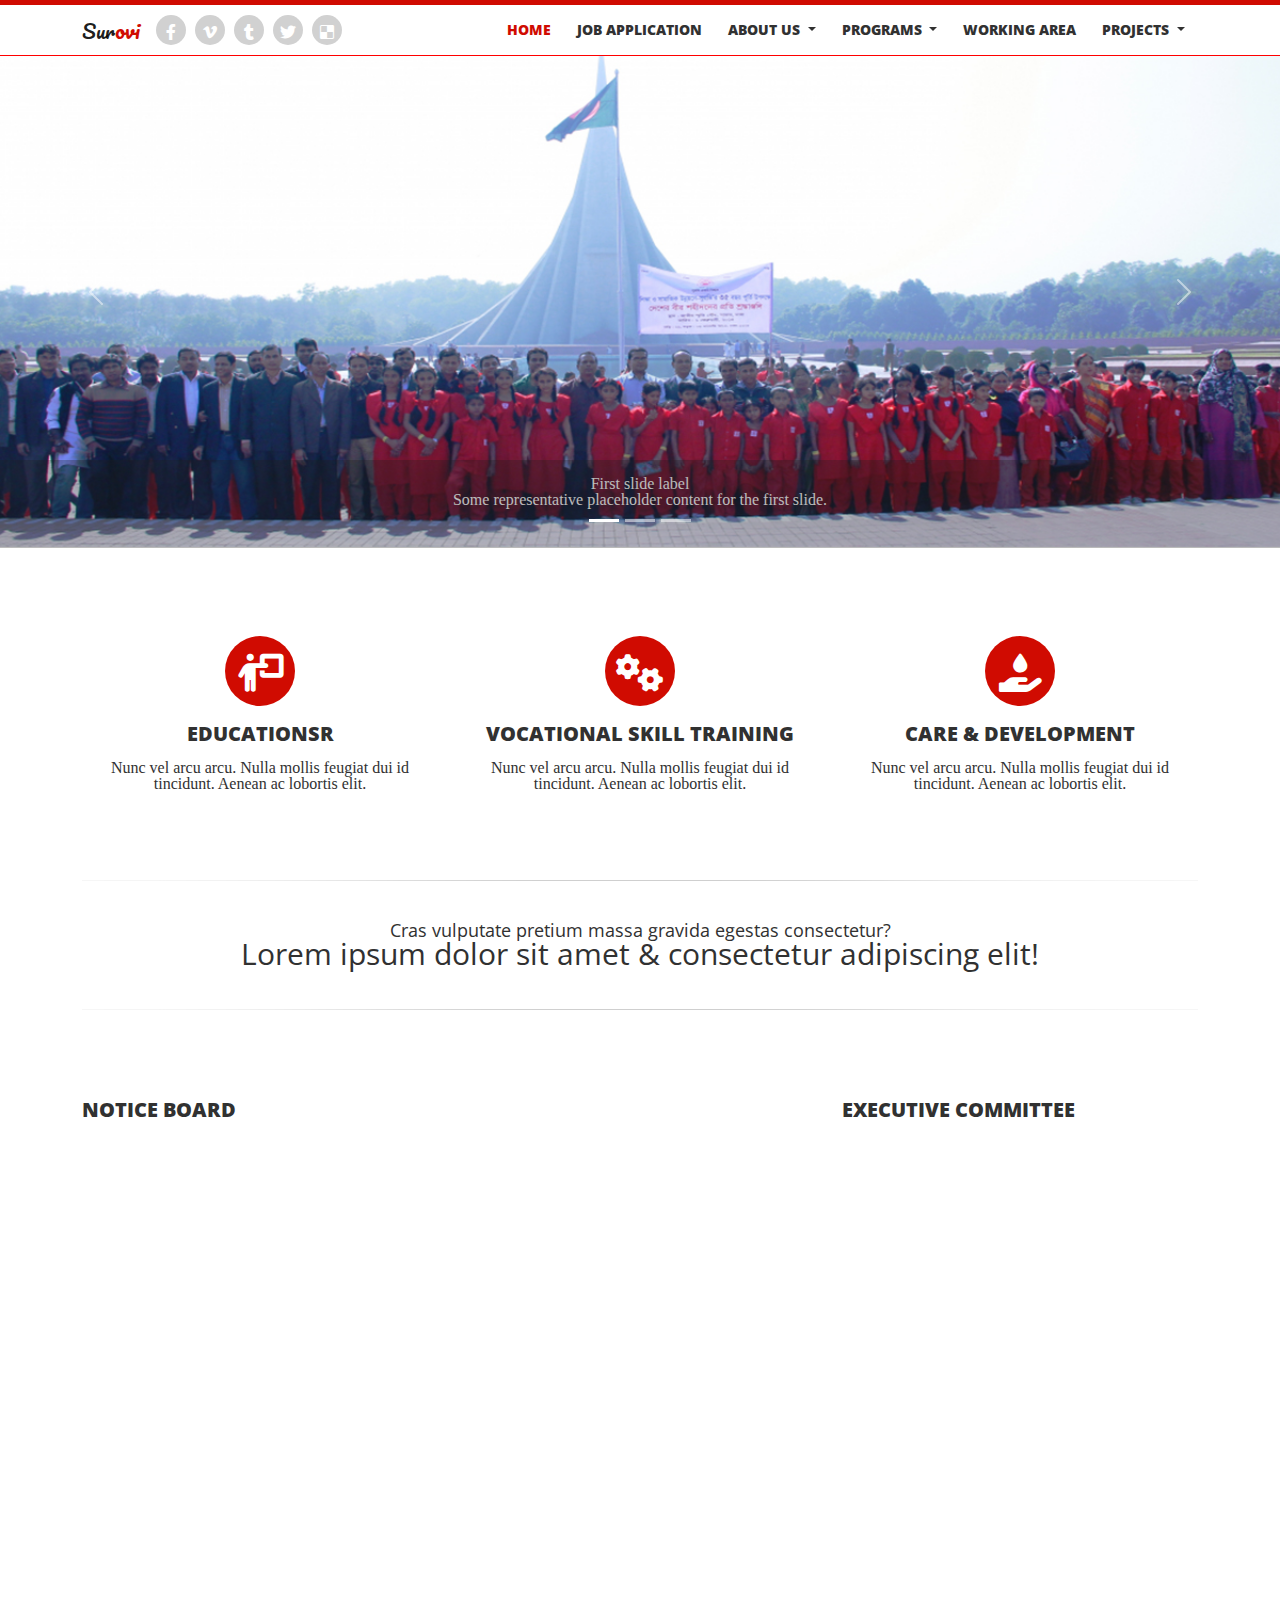
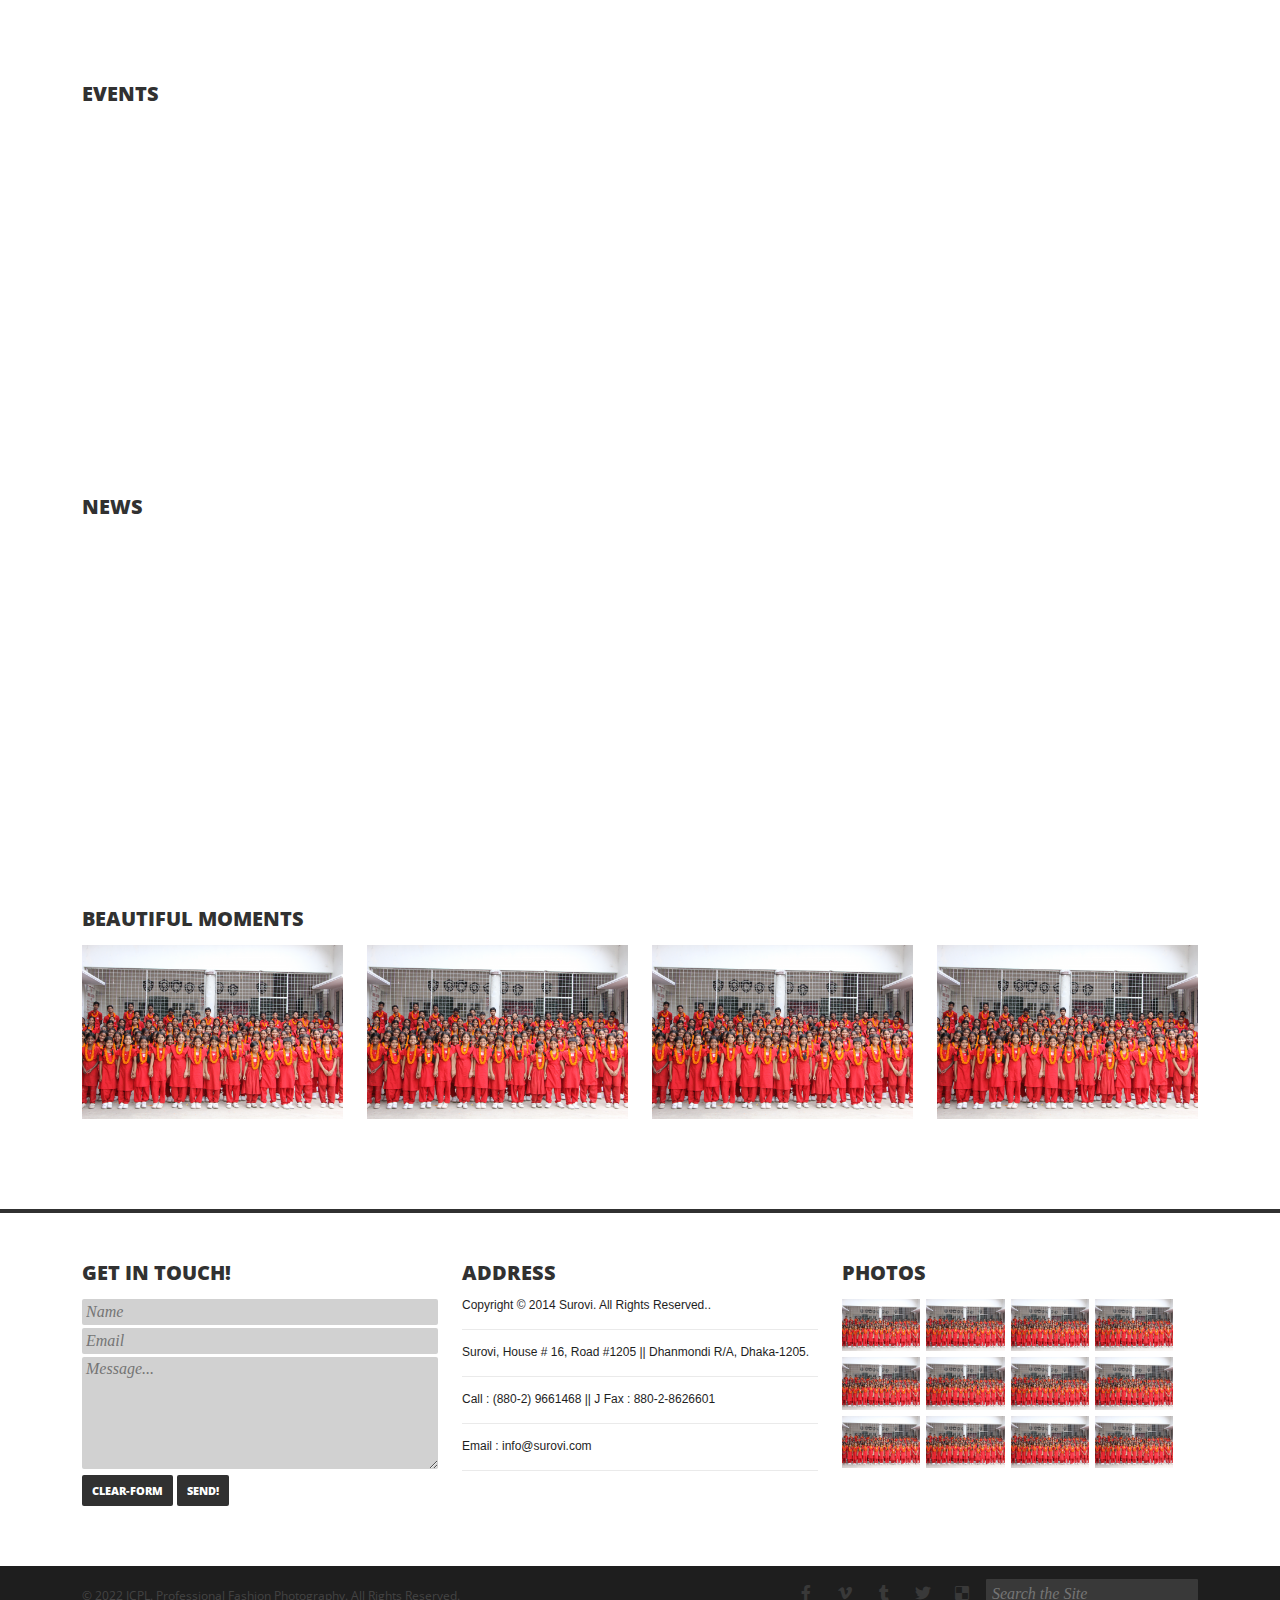
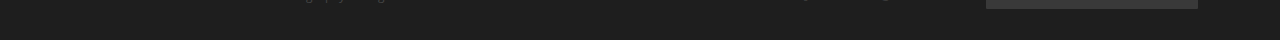
<file: index.html>
<!DOCTYPE html>
<html>
	<head>
		<meta charset="utf-8">
		<meta name="viewport" content="width=device-width, initial-scale=1">
		<title>Surovi</title>
		<link rel="stylesheet" type="text/css" href="css/bootstrap.min.css">
		<link rel="stylesheet" type="text/css" href="css/all.min.css">
		<link href="https://unpkg.com/aos@2.3.1/dist/aos.css" rel="stylesheet">
		<link rel="stylesheet" type="text/css" href="css/style.css">
	</head>

	<body>

		<header>
			<nav class="navbar navbar-expand-lg navbar-light fixed-top">
				<div class="container">
					<a class="navbar-brand d-md-block" href="">Sur<span>ovi</span></a>
					<div class=" social-icon  float-end">
						<ul>
							<li><a href="" target="_blank" title="Facebook"><i class="fab fa-facebook-f"></i></a></li>
							<li><a href="" target="_blank"><i class="fab fa-vimeo-v"></i></a></li>
							<li><a href="" target="_blank"><i class="fab fa-tumblr"></i></a></li>
							<li><a href="" target="_blank"><i class="fab fa-twitter"></i></a></li>
							<li><a href="" target="_blank"><i class="fab fa-delicious"></i></a></li>
						</ul>
					</div>
					<button class="navbar-toggler" data-bs-toggle="collapse" data-bs-target="#menudata">
						<span class="navbar-toggler-icon"></span>
					</button>
					<div class="collapse navbar-collapse justify-content-end" id="menudata">
						<ul class="navbar-nav">
							<li class="nav-item active"><a class="nav-link" href="#">Home</a></li>
							<li class="nav-item "><a class="nav-link" href="job_applicaton.html">Job Application</a></li>

							<li class="dropdown">
								<a class="nav-link dropdown-toggle" href="" id="navbarDarkDropdownMenuLink" role="button" data-bs-toggle="dropdown" aria-expanded="false">
									About Us
								</a>
								<ul class="dropdown-menu" aria-labelledby="navbarDarkDropdownMenuLink">
									<li><a class="dropdown-item nav-link" href="aboutus.html">Development Intervention</a></li>
									<li><a class="dropdown-item nav-link" href="#">Mission & Vision</a></li>
									<li><a class="dropdown-item nav-link" href="#">Background</a></li>
									<li><a class="dropdown-item nav-link" href="#">Organogram</a></li>
									<li><a class="dropdown-item nav-link" href="#">Management</a></li>
									<li><a class="dropdown-item nav-link" href="#">Surovi at a glance</a></li>
									<li><a class="dropdown-item nav-link" href="#">Working Approch</a></li>
									<li><a class="dropdown-item nav-link" href="#">Terget Group</a></li>
								</ul>
							</li>
							<li class="dropdown">
								<a class="nav-link dropdown-toggle" href="#" id="navbarDarkDropdownMenuLink" role="button" data-bs-toggle="dropdown" aria-expanded="false">
									Programs
								</a>
								<ul class="dropdown-menu" aria-labelledby="navbarDarkDropdownMenuLink">
									
									<li><a class="dropdown-item nav-link" href="#">Educations</a></li>
									<li><a class="dropdown-item nav-link" href="#">Early Childhood Care & Development </a></li>
									<li><a class="dropdown-item nav-link" href="#">Vocational Skill Training</a></li>
									<li><a class="dropdown-item nav-link" href="#">Proverty Alleviation & Income Generations</a></li>
									<li><a class="dropdown-item nav-link" href="#">Health Environment, Sanitation & Nutrition</a></li>
									<li><a class="dropdown-item nav-link" href="#">Economic Security, Relief & Rehabilitation</a></li>
									<li><a class="dropdown-item nav-link" href="#">Capacity Building & Empowerment</a></li>
								</ul>
							</li>
							<li><a class="nav-link" href="#">Working Area</a></li>
							<li class="dropdown">
								<a class="nav-link dropdown-toggle" href="#" id="navbarDarkDropdownMenuLink" role="button" data-bs-toggle="dropdown" aria-expanded="false">
									Projects
								</a>
								<ul class="dropdown-menu" aria-labelledby="navbarDarkDropdownMenuLink">
									<li><a class="dropdown-item nav-link" href="#">On-going Projects</a></li>
									<li><a class="dropdown-item nav-link" href="#">Upcoming Projects</a></li>
									<li><a class="dropdown-item nav-link" href="#">Completed Projects </a></li>
								</ul>
							</li>
						</ul>
					</div>
				</div>
			</nav>
		</header>

		<section class="slider">
			<div class="">
				<div id="carouselExampleCaptions" class="carousel slide" data-bs-ride="carousel" >
					<div class="carousel-indicators">
					    <button type="button" data-bs-target="#carouselExampleCaptions" data-bs-slide-to="0" class="active" aria-current="true" aria-label="Slide 1"></button>
					    <button type="button" data-bs-target="#carouselExampleCaptions" data-bs-slide-to="1" aria-label="Slide 2"></button>
					    <button type="button" data-bs-target="#carouselExampleCaptions" data-bs-slide-to="2" aria-label="Slide 3"></button>
					</div>
					<div class="carousel-inner">
					    <div class="carousel-item active">
					      <img src="img/slider/Untitled-2.jpg" class="d-block w-100" alt="...">
					      <div class="carousel-caption d-none d-md-block">
					        <h5>First slide label</h5>
					        <p>Some representative placeholder content for the first slide.</p>
					      </div>
					    </div>
					    <div class="carousel-item">
					      <img src="img/slider/Untitled-3.jpg" class="d-block w-100" alt="...">
					      <div class="carousel-caption d-none d-md-block">
					        <h5>Second slide label</h5>
					        <p>Some representative placeholder content for the second slide.</p>
					      </div>
					    </div>
					    <div class="carousel-item">
					      <img src="img/slider/Untitled-2.jpg" class="d-block w-100" alt="...">
					      <div class="carousel-caption d-none d-md-block">
					        <h5>Third slide label</h5>
					        <p>Some representative placeholder content for the third slide.</p>
					      </div>
					    </div>
					</div>
					<button class="carousel-control-prev" type="button" data-bs-target="#carouselExampleCaptions" data-bs-slide="prev">
					    <span class="carousel-control-prev-icon" aria-hidden="true"></span>
					    <span class="visually-hidden">Previous</span>
					</button>
					<button class="carousel-control-next" type="button" data-bs-target="#carouselExampleCaptions" data-bs-slide="next">
					    <span class="carousel-control-next-icon" aria-hidden="true"></span>
					    <span class="visually-hidden">Next</span>
					</button>
				</div>
				<div class="overlay">
				</div>
			</div>
		</section>


		<section class="plainig">
			<div class="container">
				<div class="row">
					<div class="col-sm-4 col-md-4">
						<div class="plaining-item">
							<div class="planing-icon">
								<a href=""><i class="fa-solid fa-person-chalkboard"></i></a>
							</div>							
							<h1 class="title">Educationsr</h1>
							<p>Nunc vel arcu arcu. Nulla mollis feugiat dui id tincidunt. Aenean ac lobortis elit.</p>
						</div>
					</div>
					<div class="col-sm-4 col-md-4">
						<div class="plaining-item">
							<div class="planing-icon">
								<a href=""><i class="fa-solid fa-gears"></i></a>
							</div>							
							<h1 class="title">Vocational Skill Training</h1>
							<p>Nunc vel arcu arcu. Nulla mollis feugiat dui id tincidunt. Aenean ac lobortis elit.</p>
						</div>
					</div>
					<div class="col-sm-4 col-md-4">
						<div class="plaining-item">
							<div class="planing-icon">
								<a href=""><i class="fa-solid fa-hand-holding-droplet"></i></a>
							</div>							
							<h1 class="title">Care & Development</h1>
							<p>Nunc vel arcu arcu. Nulla mollis feugiat dui id tincidunt. Aenean ac lobortis elit.</p>
						</div>
					</div>
				</div>
			</div>
		</section>



		<section class="welcome">
			<div class="container">
				<img src="img/border.png" class="img-fluid mx-auto d-block">
				<h3>Cras vulputate pretium massa gravida egestas consectetur?</h3>
				<h2>Lorem ipsum dolor sit amet & consectetur adipiscing elit!</h2>
				<img src="img/border.png" class="img-fluid mx-auto d-block">
			</div>
		</section>



		<section class="about-news">
			<div class="container">
				<div class="row">
					<div class="col-md-8">
						<h1 class="title" >Notice Board</h1>
						<div class="about" data-aos="zoom-out-up" data-aos-duration="1500">
							<ul class="customBorder">
								<li><i class="isize fa-solid fa-caret-right"></i><a href="#">অফিস আদেশ </a></li>
								<li><i class="isize fa-solid fa-caret-right"></i><a href="#">কোটেশ আহবান</a></li>
								<li><i class="isize fa-solid fa-caret-right"></i><a href="#">২৩ জানুয়ারি ২০২২ তারিখে অনুষ্ঠিত বাংলাদেশ কপিরাইট অফিসের রাজস্বখাতে কম্পিউটার অপারেটর... </a></li>
								<li><i class="isize fa-solid fa-caret-right"></i><a href="#">কোটেশন আহবান  </a></li>
								<li><i class="isize fa-solid fa-caret-right"></i><a href="#">আগামীকাল ০১ ডিসেম্বর ২০২১ তারিখে অনুষ্ঠেয় কপিরাইট বোর্ড সভায় আপীল আবেদন শুনানির তালিক...</a></li>
								<li><i class="isize fa-solid fa-caret-right"></i><a href="#">আগামীকাল ০১ ডিসেম্বর ২০২১ তারিখে অনুষ্ঠেয় কপিরাইট বোর্ড সভায় আপীল আবেদন শুনানির তালিকা</a></li>
								<li><i class="isize fa-solid fa-caret-right"></i><a href="#">অফিস আদেশ </a></li>
								<li><i class="isize fa-solid fa-caret-right"></i><a href="#">কোটেশ আহবান</a></li>
								<li><i class="isize fa-solid fa-caret-right"></i><a href="#">২৩ জানুয়ারি ২০২২ তারিখে অনুষ্ঠিত বাংলাদেশ কপিরাইট অফিসের রাজস্বখাতে কম্পিউটার অপারেটর... </a></li>
								<li><i class="isize fa-solid fa-caret-right"></i><a href="#">কোটেশন আহবান  </a></li>
								<li><i class="isize fa-solid fa-caret-right"></i><a href="#">আগামীকাল ০১ ডিসেম্বর ২০২১ তারিখে অনুষ্ঠেয় কপিরাইট বোর্ড সভায় আপীল আবেদন শুনানির তালিক...</a></li>
								<li><i class="isize fa-solid fa-caret-right"></i><a href="#">আগামীকাল ০১ ডিসেম্বর ২০২১ তারিখে অনুষ্ঠেয় কপিরাইট বোর্ড সভায় আপীল আবেদন শুনানির তালিক...</a></li>
								<li><i class="isize fa-solid fa-caret-right"></i><a href="#">আগামীকাল ০১ ডিসেম্বর ২০২১ তারিখে অনুষ্ঠেয় কপিরাইট বোর্ড সভায় আপীল আবেদন শুনানির তালিক...</a></li>
								<a href="" class="readmore mt-4">See All Notice →</a> 
								<div class="clearfix"></div>
							</ul>
						</div>
					</div>
					<div class="col-md-4">
						<h1 class="title">Executive Committee</h1>
						<div class="commite-card"  data-aos="zoom-out-up" data-aos-duration="1500">
							<div class="row" >
								<div class="col-md-12 col-sm-12">
									<div class="item item-control  ">
										<div class="float-start">
											<img class="commite-img" src="img/mdsiddiqulislamlabib.jpg" alt="">
										</div>
										<div class="item-title float-start">
											<a href="" class="title">Secretary</a>
											<p class="auth">Posted by Anna Smith  /  In City Tags: eget, mauris</p>
										</div>
										<div class="clearfix"></div>
										<p class="details">জনাব কে এম খালিদ ১৯৫৫ সালের ০৪ আগস্ট জনাব কে এম খালিদ ১৯৫৫ সালের ০৪ আগস্ট
											 <a class="readmore" href="">Read more...</a>
										</p>
									</div>
								</div>
							</div>
						</div>
						<div class="commite-card"  data-aos="zoom-out-up" data-aos-duration="1500">
							<div class="row">
								<div class="col-md-12 col-sm-12">
									<div class="item item-control  ">
										<div class="float-start">
											<img class="commite-img" src="img/mdsiddiqulislamlabib.jpg" alt="">
										</div>
										<div class="item-title float-start">
											<a href="" class="title">Secretary</a>
											<p class="auth">Posted by Anna Smith  /  In City Tags: eget, mauris</p>
										</div>
										<div class="clearfix"></div>
										<p class="details">জনাব কে এম খালিদ ১৯৫৫ সালের ০৪ আগস্ট জনাব কে এম খালিদ ১৯৫৫ সালের ০৪ আগস্ট
											 <a class="readmore" href="">Read more...</a>
										</p>
									</div>
								</div>
							</div>
						</div>
					</div>
				</div>
			</div>
		</section>


		<section class="blog">
			<div class="container">
				<h1 class="title">Events</h1>
					<div class="row">
						<div class="col-md-4 fade-in">
							<div class="commite-card" data-aos="zoom-in-left" data-aos-duration="1500">
								<div class="row">
									<div class="col-md-12 col-sm-12">
										<div class="item item-control">
											<img src="img/slider/Untitled-3.jpg" class="img-fluid">
											<a href="" class="title">Sed massa dui!</a>
											<p class="details">Tristique tincidunt cursus sed, ornare ncidunt eque a tristique. <a class="readmore mt-2" href="">Read more...</a></p>
										</div>
									</div>
								</div>
							</div>
						</div>
						<div class="col-md-4">
							<div class="commite-card" data-aos="zoom-in-up" data-aos-duration="1500">
								<div class="row">
									<div class="col-md-12 col-sm-12">
										<div class="item item-control">
											<img src="img/slider/Untitled-2.jpg" class="img-fluid">
											<a href="" class="title">Sed massa dui!</a>
											<p class="details">Tristique tincidunt cursus sed, ornare ncidunt eque a tristique. <a class="readmore mt-2" href="">Read more...</a></p>
										</div>
									</div>
								</div>
							</div>
						</div>
						<div class="col-md-4">
							<div class="commite-card" data-aos="zoom-in-right" data-aos-duration="1500">
								<div class="row">
									<div class="col-md-12 col-sm-12">
										<div class="item item-control">
											<img src="img/slider/Untitled-3.jpg" class="img-fluid">
											<a href="" class="title">Sed massa dui!</a>
											<p class="details">Tristique tincidunt cursus sed, ornare ncidunt eque a tristique. <a class="readmore mt-2" href="">Read more...</a></p>
										</div>
									</div>
								</div>
							</div>
						</div>
					</div>
				</div>
		</section>


		<section class="blog">
			<div class="container">
				<h1 class="title">News</h1>
					<div class="row">
						<div class="col-md-4">
							<div class="commite-card" data-aos="flip-right" data-aos-duration="1500">
								<div class="row">
									<div class="col-md-12 col-sm-12">
										<div class="item item-control">
											<img src="img/slider/Untitled-3.jpg" class="img-fluid">
											<a href="" class="title">Sed massa dui!</a>
											<p class="details">Tristique tincidunt cursus sed, ornare ncidunt eque a tristique. <a class="readmore mt-2" href="">Read more...</a></p>
										</div>
									</div>
								</div>
							</div>
						</div>

						<div class="col-md-4">
							<div class="commite-card" data-aos="flip-up" data-aos-duration="1500">
								<div class="row">
									<div class="col-md-12 col-sm-12">
										<div class="item item-control">
											<img src="img/slider/Untitled-2.jpg" class="img-fluid">
											<a href="" class="title">Sed massa dui!</a>
											<p class="details">Tristique tincidunt cursus sed, ornare ncidunt eque a tristique. <a class="readmore mt-2" href="">Read more...</a></p>
										</div>
									</div>
								</div>
							</div>
						</div>
						<div class="col-md-4">
							<div class="commite-card" data-aos="flip-right" data-aos-duration="1500">
								<div class="row">
									<div class="col-md-12 col-sm-12">
										<div class="item item-control">
											<img src="img/slider/Untitled-3.jpg" class="img-fluid">
											<a href="" class="title">Sed massa dui!</a>
											<p class="details">Tristique tincidunt cursus sed, ornare ncidunt eque a tristique. <a class="readmore mt-2" href="">Read more...</a></p>
										</div>
									</div>
								</div>
							</div>
						</div>
					</div>
				</div>
		</section>



		<section class="featured">
			<div class="container">
				<div class="row">
					<h1 class="title">Beautiful Moments </h1>
					<div class="col-md-3">
						<div class="feature-item">
							<a href="">
								<img src="img/176.png" class="img-fluid">
								<div class="caption">
									<i class="fas fa-plus"></i>
								</div>
							</a>
						</div>
					</div>
					<div class="col-md-3">
						<div class="feature-item">
							<a href="">
								<img src="img/176.png" class="img-fluid">
								<div class="caption">
									<i class="fas fa-plus"></i>
								</div>
							</a>
						</div>
					</div>
					<div class="col-md-3">
						<div class="feature-item">
							<a href="">
								<img src="img/176.png" class="img-fluid">
								<div class="caption">
									<i class="fas fa-plus"></i>
								</div>
							</a>
						</div>
					</div>
					<div class="col-md-3">
						<div class="feature-item">
							<a href="">
								<img src="img/176.png" class="img-fluid">
								<div class="caption">
									<i class="fas fa-plus"></i>
								</div>
							</a>
						</div>
					</div>
				</div>
			</div>
		</section>



		<section class="activitis">
			<div class="container">
				<div class="row">
					<div class="col-md-4">
						<h1 class="title">Get in touch!</h1>
						<div class="contacts-form">
							<form>
								<input type="text" name="" placeholder="Name" class="form-label contact-input">
								<input type="email" name="" placeholder="Email" class="form-label contact-input">
								<textarea placeholder="Message..." class="form-label contact-input"></textarea>
								<input type="reset" name="" value="Clear-Form" class="button">
								<input type="submit" name="" value="Send!" class="button">
							</form>
						</div>
					</div>
                    <div class="col-md-4">
						<h1 class="title">Address</h1>
						<div class="tweets testimonials">
							<ul>
								<li>
										<a href="#">Copyright © 2014 Surovi. All Rights Reserved..</a> <br> 
										<span> 
											<a href="#">Surovi, House # 16, Road #1205 || Dhanmondi R/A, Dhaka-1205. </a> <br>
											 <a href="#">Call :  (880-2) 9661468 || J Fax  :  880-2-8626601 </a> <br>
											 <a href="#">Email  :  info@surovi.com </a><br>
										</span>
								</li>

								<li></li>
								
							</ul>
						</div>
					</div>

					<div class="col-md-4">
						<h1 class="title">Photos</h1>
						<div class="flickr">
							<ul>
								<li class="float-start"><a href=""><img src="img/176.png" class="img-fluid"></a></li>
								<li class="float-start"><a href=""><img src="img/176.png" class="img-fluid"></a></li>
								<li class="float-start"><a href=""><img src="img/176.png" class="img-fluid"></a></li>
								<li class="float-start"><a href=""><img src="img/176.png" class="img-fluid"></a></li>
								<li class="float-start"><a href=""><img src="img/176.png" class="img-fluid"></a></li>
								<li class="float-start"><a href=""><img src="img/176.png" class="img-fluid"></a></li>
								<li class="float-start"><a href=""><img src="img/176.png" class="img-fluid"></a></li>
								<li class="float-start"><a href=""><img src="img/176.png" class="img-fluid"></a></li>
								<li class="float-start"><a href=""><img src="img/176.png" class="img-fluid"></a></li>
								<li class="float-start"><a href=""><img src="img/176.png" class="img-fluid"></a></li>
								<li class="float-start"><a href=""><img src="img/176.png" class="img-fluid"></a></li>
								<li class="float-start"><a href=""><img src="img/176.png" class="img-fluid"></a></li>

								
							</ul>
						</div>
					</div>
				</div>
			</div>

		</section>


		<footer class="all_contant">
			<div class="container">
				<div class="row">
					<div class="col-md-6">
						<div class="footer-item mt-4">
							<p>© 2022 ICPL. Professional Fashion Photography. All Rights Reserved.</p>
						</div>
					</div>

					<div class="col-md-6">
						<div class="clearfix">
							<div class="social-icon float-end footer-icon">
								<ul>
									<li><a href="" target="_blank" title="Facebook"><i class="fab fa-facebook-f"></i></a></li>
									<li><a href="" target="_blank"><i class="fab fa-vimeo-v"></i></a></li>
									<li><a href="" target="_blank"><i class="fab fa-tumblr"></i></a></li>
									<li><a href="" target="_blank"><i class="fab fa-twitter"></i></a></li>
									<li><a href="" target="_blank"><i class="fab fa-delicious"></i></a></li>
									<input class="f-input" type="text" placeholder="Search the Site">
								</ul>
							</div>
						</div>
					</div>
				</div>
			</div>
		</footer>


		<script src="https://unpkg.com/aos@2.3.1/dist/aos.js"></script>
		<script>
			AOS.init();
		</script>
		<script type="text/javascript" src="js/bootstrap.bundle.min.js"></script>

	</body>
</html>
</file>
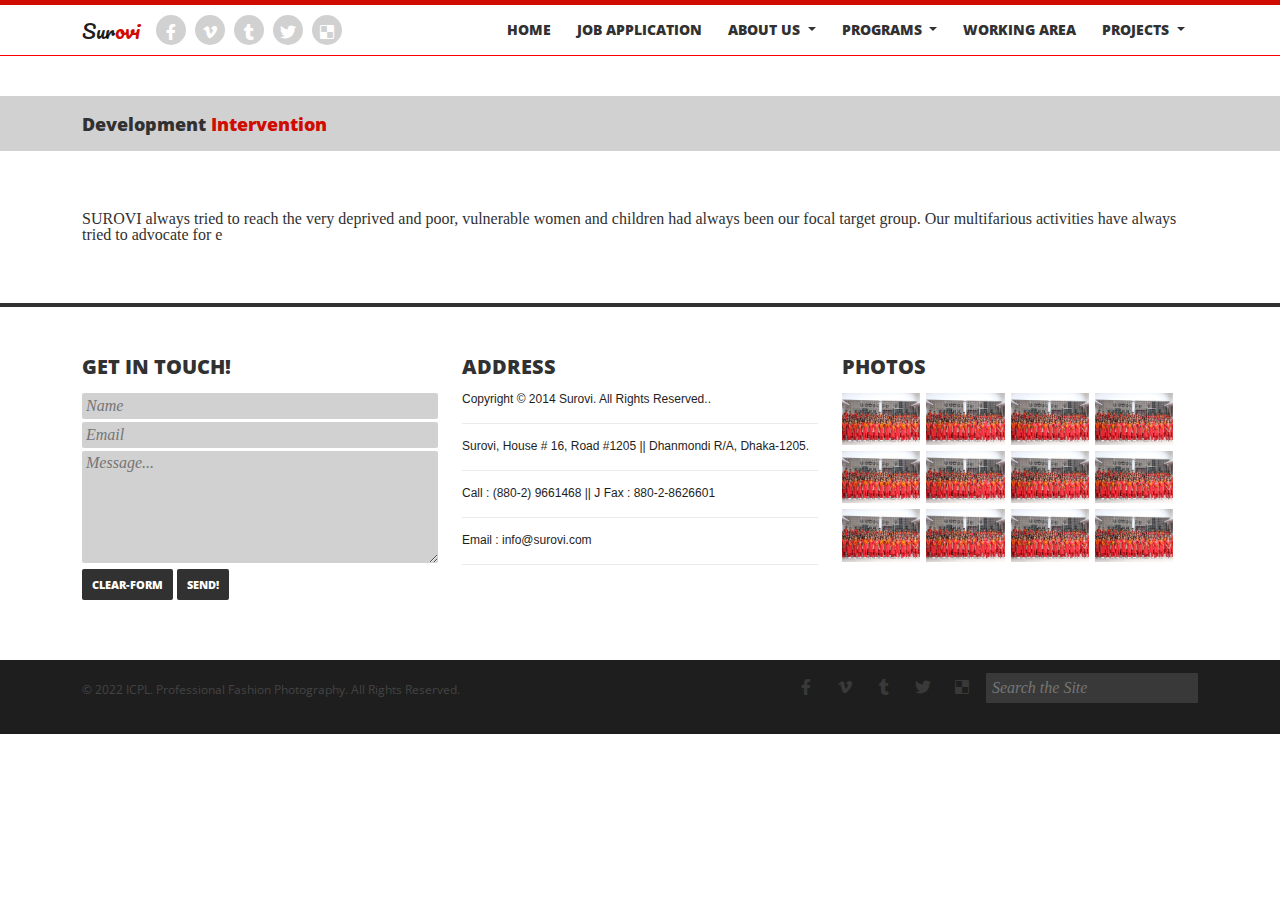
<file: aboutus.html>
<!DOCTYPE html>
<html>
	<head>
		<meta charset="utf-8">
		<meta name="viewport" content="width=device-width, initial-scale=1">
		<title>Surovi</title>
		<link rel="stylesheet" type="text/css" href="css/bootstrap.min.css">
		<link rel="stylesheet" type="text/css" href="css/all.min.css">
		<link href="https://unpkg.com/aos@2.3.1/dist/aos.css" rel="stylesheet">
		<link rel="stylesheet" type="text/css" href="css/style.css">
	</head>
	<body>
		<header>
			<nav class="navbar navbar-expand-lg navbar-light fixed-top">
				<div class="container">
					<a class="navbar-brand d-md-block" href="">Sur<span>ovi</span></a>
					<div class=" social-icon  float-end">
						<ul>
							<li><a href="" target="_blank" title="Facebook"><i class="fab fa-facebook-f"></i></a></li>
							<li><a href="" target="_blank"><i class="fab fa-vimeo-v"></i></a></li>
							<li><a href="" target="_blank"><i class="fab fa-tumblr"></i></a></li>
							<li><a href="" target="_blank"><i class="fab fa-twitter"></i></a></li>
							<li><a href="" target="_blank"><i class="fab fa-delicious"></i></a></li>
						</ul>
					</div>
					<button class="navbar-toggler" data-bs-toggle="collapse" data-bs-target="#menudata">
						<span class="navbar-toggler-icon"></span>
					</button>
					<div class="collapse navbar-collapse justify-content-end" id="menudata">
						<ul class="navbar-nav">
							<li class="nav-item"><a class="nav-link" href="index.html">Home</a></li>

							<li class="nav-item "><a class="nav-link" href="#">Job Application</a></li>

							<li class="dropdown">
								<a class="nav-link  dropdown-toggle" href="#" id="navbarDarkDropdownMenuLink" role="button" data-bs-toggle="dropdown" aria-expanded="false">
									About Us
								</a>
								<ul class="dropdown-menu" aria-labelledby="navbarDarkDropdownMenuLink">
									<li class="nav-item active" ><a class="dropdown-item nav-link" href="#">Development Intervention</a></li>
									<li><a class="dropdown-item nav-link" href="#">Mission & Vision</a></li>
									<li><a class="dropdown-item nav-link" href="#">Background</a></li>
									<li><a class="dropdown-item nav-link" href="#">Organogram</a></li>
									<li><a class="dropdown-item nav-link" href="#">Management</a></li>
									<li><a class="dropdown-item nav-link" href="#">Surovi at a glance</a></li>
									<li><a class="dropdown-item nav-link" href="#">Working Approch</a></li>
									<li><a class="dropdown-item nav-link" href="#">Terget Group</a></li>
								</ul>
							</li>
							<li class="dropdown">
								<a class="nav-link dropdown-toggle" href="#" id="navbarDarkDropdownMenuLink" role="button" data-bs-toggle="dropdown" aria-expanded="false">
									Programs
								</a>
								<ul class="dropdown-menu" aria-labelledby="navbarDarkDropdownMenuLink">
									
									<li><a class="dropdown-item nav-link" href="#">Educations</a></li>
									<li><a class="dropdown-item nav-link" href="#">Early Childhood Care & Development </a></li>
									<li><a class="dropdown-item nav-link" href="#">Vocational Skill Training</a></li>
									<li><a class="dropdown-item nav-link" href="#">Proverty Alleviation & Income Generations</a></li>
									<li><a class="dropdown-item nav-link" href="#">Health Environment, Sanitation & Nutrition</a></li>
									<li><a class="dropdown-item nav-link" href="#">Economic Security, Relief & Rehabilitation</a></li>
									<li><a class="dropdown-item nav-link" href="#">Capacity Building & Empowerment</a></li>
								</ul>
							</li>
							<li><a class="nav-link" href="#">Working Area</a></li>
							<li class="dropdown">
								<a class="nav-link dropdown-toggle" href="#" id="navbarDarkDropdownMenuLink" role="button" data-bs-toggle="dropdown" aria-expanded="false">
									Projects
								</a>
								<ul class="dropdown-menu" aria-labelledby="navbarDarkDropdownMenuLink">
									<li><a class="dropdown-item nav-link" href="#">On-going Projects</a></li>
									<li><a class="dropdown-item nav-link" href="#">Upcoming Projects</a></li>
									<li><a class="dropdown-item nav-link" href="#">Completed Projects </a></li>
								</ul>
							</li>
						</ul>
					</div>
				</div>
			</nav>
		</header>


		<section class="main-about">
			<div class="about-bg">
				<div class="container">
					<h1>Development <span class="about-color"> Intervention</span></h1>
				</div>
			</div>

		</section>






<section class="container mr-con">
    <p>
        SUROVI always tried to reach the very deprived and poor, vulnerable women and children had always been our focal target group. Our multifarious activities have always tried to advocate for e
    </p>
</section>




		<section class="activitis">
			<div class="container">
				<div class="row">
					<div class="col-md-4">
						<h1 class="title">Get in touch!</h1>
						<div class="contacts-form">
							<form>
								<input type="text" name="" placeholder="Name" class="form-label contact-input">
								<input type="email" name="" placeholder="Email" class="form-label contact-input">
								<textarea placeholder="Message..." class="form-label contact-input"></textarea>
								<input type="reset" name="" value="Clear-Form" class="button">
								<input type="submit" name="" value="Send!" class="button">
							</form>
						</div>
					</div>
                    <div class="col-md-4">
						<h1 class="title">Address</h1>
						<div class="tweets testimonials">
							<ul>
								<li>
										<a href="#">Copyright © 2014 Surovi. All Rights Reserved..</a> <br> 
										<span> 
											<a href="#">Surovi, House # 16, Road #1205 || Dhanmondi R/A, Dhaka-1205. </a> <br>
											 <a href="#">Call :  (880-2) 9661468 || J Fax  :  880-2-8626601 </a> <br>
											 <a href="#">Email  :  info@surovi.com </a><br>
										</span>
								</li>

								<li></li>
								
							</ul>
						</div>
					</div>

					<div class="col-md-4">
						<h1 class="title">Photos</h1>
						<div class="flickr">
							<ul>
								<li class="float-start"><a href=""><img src="img/176.png" class="img-fluid"></a></li>
								<li class="float-start"><a href=""><img src="img/176.png" class="img-fluid"></a></li>
								<li class="float-start"><a href=""><img src="img/176.png" class="img-fluid"></a></li>
								<li class="float-start"><a href=""><img src="img/176.png" class="img-fluid"></a></li>
								<li class="float-start"><a href=""><img src="img/176.png" class="img-fluid"></a></li>
								<li class="float-start"><a href=""><img src="img/176.png" class="img-fluid"></a></li>
								<li class="float-start"><a href=""><img src="img/176.png" class="img-fluid"></a></li>
								<li class="float-start"><a href=""><img src="img/176.png" class="img-fluid"></a></li>
								<li class="float-start"><a href=""><img src="img/176.png" class="img-fluid"></a></li>
								<li class="float-start"><a href=""><img src="img/176.png" class="img-fluid"></a></li>
								<li class="float-start"><a href=""><img src="img/176.png" class="img-fluid"></a></li>
								<li class="float-start"><a href=""><img src="img/176.png" class="img-fluid"></a></li>

								
							</ul>
						</div>
					</div>
				</div>
			</div>

		</section>


		<footer class="all_contant">
			<div class="container">
				<div class="row">
					<div class="col-md-6">
						<div class="footer-item mt-4">
							<p>© 2022 ICPL. Professional Fashion Photography. All Rights Reserved.</p>
						</div>
					</div>

					<div class="col-md-6">
						<div class="clearfix">
							<div class="social-icon float-end footer-icon">
								<ul>
									<li><a href="" target="_blank" title="Facebook"><i class="fab fa-facebook-f"></i></a></li>
									<li><a href="" target="_blank"><i class="fab fa-vimeo-v"></i></a></li>
									<li><a href="" target="_blank"><i class="fab fa-tumblr"></i></a></li>
									<li><a href="" target="_blank"><i class="fab fa-twitter"></i></a></li>
									<li><a href="" target="_blank"><i class="fab fa-delicious"></i></a></li>
									<input class="f-input" type="text" placeholder="Search the Site">
								</ul>
							</div>
						</div>
					</div>
				</div>
			</div>
		</footer>


		<script src="https://unpkg.com/aos@2.3.1/dist/aos.js"></script>
		<script>
			AOS.init();
		</script>
		<script type="text/javascript" src="js/bootstrap.bundle.min.js"></script>

</body>
</html>
</file>
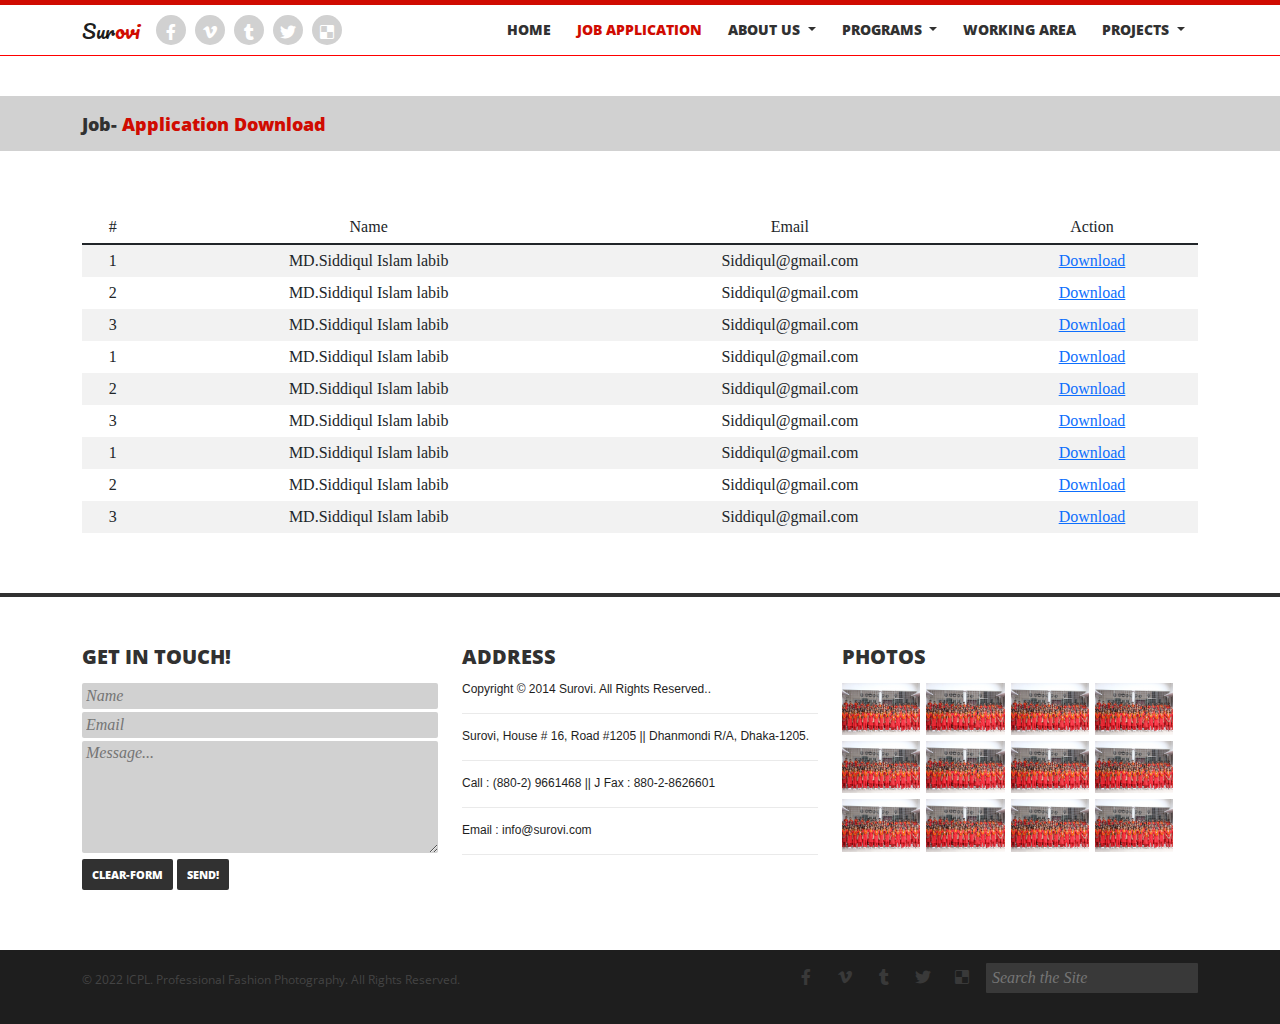
<file: job_applicaton.html>
<!DOCTYPE html>
<html>
	<head>
		<meta charset="utf-8">
		<meta name="viewport" content="width=device-width, initial-scale=1">
		<title>Surovi</title>
		<link rel="stylesheet" type="text/css" href="css/bootstrap.min.css">
		<link rel="stylesheet" type="text/css" href="css/all.min.css">
		<link href="https://unpkg.com/aos@2.3.1/dist/aos.css" rel="stylesheet">
		<link rel="stylesheet" type="text/css" href="css/style.css">
	</head>
	<body>
		<header>
			<nav class="navbar navbar-expand-lg navbar-light fixed-top">
				<div class="container">
					<a class="navbar-brand d-md-block" href="">Sur<span>ovi</span></a>
					<div class=" social-icon  float-end">
						<ul>
							<li><a href="" target="_blank" title="Facebook"><i class="fab fa-facebook-f"></i></a></li>
							<li><a href="" target="_blank"><i class="fab fa-vimeo-v"></i></a></li>
							<li><a href="" target="_blank"><i class="fab fa-tumblr"></i></a></li>
							<li><a href="" target="_blank"><i class="fab fa-twitter"></i></a></li>
							<li><a href="" target="_blank"><i class="fab fa-delicious"></i></a></li>
						</ul>
					</div>
					<button class="navbar-toggler" data-bs-toggle="collapse" data-bs-target="#menudata">
						<span class="navbar-toggler-icon"></span>
					</button>
					<div class="collapse navbar-collapse justify-content-end" id="menudata">
						<ul class="navbar-nav">
							<li class="nav-item"><a class="nav-link" href="index.html">Home</a></li>

							<li class="nav-item active"><a class="nav-link" href="#">Job Application</a></li>

							<li class="dropdown">
								<a class="nav-link dropdown-toggle" href="#" id="navbarDarkDropdownMenuLink" role="button" data-bs-toggle="dropdown" aria-expanded="false">
									About Us
								</a>
								<ul class="dropdown-menu" aria-labelledby="navbarDarkDropdownMenuLink">
									<li><a class="dropdown-item nav-link" href="aboutus.html">Development Intervention</a></li>
									<li><a class="dropdown-item nav-link" href="#">Mission & Vision</a></li>
									<li><a class="dropdown-item nav-link" href="#">Background</a></li>
									<li><a class="dropdown-item nav-link" href="#">Organogram</a></li>
									<li><a class="dropdown-item nav-link" href="#">Management</a></li>
									<li><a class="dropdown-item nav-link" href="#">Surovi at a glance</a></li>
									<li><a class="dropdown-item nav-link" href="#">Working Approch</a></li>
									<li><a class="dropdown-item nav-link" href="#">Terget Group</a></li>
								</ul>
							</li>
							<li class="dropdown">
								<a class="nav-link dropdown-toggle" href="#" id="navbarDarkDropdownMenuLink" role="button" data-bs-toggle="dropdown" aria-expanded="false">
									Programs
								</a>
								<ul class="dropdown-menu" aria-labelledby="navbarDarkDropdownMenuLink">
									
									<li><a class="dropdown-item nav-link" href="#">Educations</a></li>
									<li><a class="dropdown-item nav-link" href="#">Early Childhood Care & Development </a></li>
									<li><a class="dropdown-item nav-link" href="#">Vocational Skill Training</a></li>
									<li><a class="dropdown-item nav-link" href="#">Proverty Alleviation & Income Generations</a></li>
									<li><a class="dropdown-item nav-link" href="#">Health Environment, Sanitation & Nutrition</a></li>
									<li><a class="dropdown-item nav-link" href="#">Economic Security, Relief & Rehabilitation</a></li>
									<li><a class="dropdown-item nav-link" href="#">Capacity Building & Empowerment</a></li>
								</ul>
							</li>
							<li><a class="nav-link" href="#">Working Area</a></li>
							<li class="dropdown">
								<a class="nav-link dropdown-toggle" href="#" id="navbarDarkDropdownMenuLink" role="button" data-bs-toggle="dropdown" aria-expanded="false">
									Projects
								</a>
								<ul class="dropdown-menu" aria-labelledby="navbarDarkDropdownMenuLink">
									<li><a class="dropdown-item nav-link" href="#">On-going Projects</a></li>
									<li><a class="dropdown-item nav-link" href="#">Upcoming Projects</a></li>
									<li><a class="dropdown-item nav-link" href="#">Completed Projects </a></li>
								</ul>
							</li>
						</ul>
					</div>
				</div>
			</nav>
		</header>


		<section class="main-about">
			<div class="about-bg">
				<div class="container">
					<h1>Job- <span class="about-color">Application Download</span></h1>
				</div>
			</div>

		</section>


	<section class="container mr-con">
		<table class="table table-striped text-center">
			<thead>
			  <tr>
				<th scope="col">#</th>
				<th scope="col">Name</th>
				<th scope="col">Email</th>
				<th scope="col">Action</th>
			  </tr>
			</thead>

			<tbody>

			  <tr>
				<th scope="row">1</th>
				<td>MD.Siddiqul Islam labib</td>
				<td>Siddiqul@gmail.com</td>
				<td><a href="#">Download</a></td>
			  </tr>

			  <tr>
				<th scope="row">2</th>
				<td>MD.Siddiqul Islam labib</td>
				<td>Siddiqul@gmail.com</td>
				<td><a href="#">Download</a></td>
			  </tr>

			  <tr>
				<th scope="row">3</th>
				<td>MD.Siddiqul Islam labib</td>
				<td>Siddiqul@gmail.com</td>
				<td><a href="#">Download</a></td>
			  </tr>






			  <tr>
				<th scope="row">1</th>
				<td>MD.Siddiqul Islam labib</td>
				<td>Siddiqul@gmail.com</td>
				<td><a href="#">Download</a></td>
			  </tr>

			  <tr>
				<th scope="row">2</th>
				<td>MD.Siddiqul Islam labib</td>
				<td>Siddiqul@gmail.com</td>
				<td><a href="#">Download</a></td>
			  </tr>

			  <tr>
				<th scope="row">3</th>
				<td>MD.Siddiqul Islam labib</td>
				<td>Siddiqul@gmail.com</td>
				<td><a href="#">Download</a></td>
			  </tr>

			  <tr>
				<th scope="row">1</th>
				<td>MD.Siddiqul Islam labib</td>
				<td>Siddiqul@gmail.com</td>
				<td><a href="#">Download</a></td>
			  </tr>

			  <tr>
				<th scope="row">2</th>
				<td>MD.Siddiqul Islam labib</td>
				<td>Siddiqul@gmail.com</td>
				<td><a href="#">Download</a></td>
			  </tr>

			  <tr>
				<th scope="row">3</th>
				<td>MD.Siddiqul Islam labib</td>
				<td>Siddiqul@gmail.com</td>
				<td><a href="#">Download</a></td>
			  </tr>


			</tbody>
		  </table>
	</section>









		<section class="activitis">
			<div class="container">
				<div class="row">
					<div class="col-md-4">
						<h1 class="title">Get in touch!</h1>
						<div class="contacts-form">
							<form>
								<input type="text" name="" placeholder="Name" class="form-label contact-input">
								<input type="email" name="" placeholder="Email" class="form-label contact-input">
								<textarea placeholder="Message..." class="form-label contact-input"></textarea>
								<input type="reset" name="" value="Clear-Form" class="button">
								<input type="submit" name="" value="Send!" class="button">
							</form>
						</div>
					</div>
                    <div class="col-md-4">
						<h1 class="title">Address</h1>
						<div class="tweets testimonials">
							<ul>
								<li>
										<a href="#">Copyright © 2014 Surovi. All Rights Reserved..</a> <br> 
										<span> 
											<a href="#">Surovi, House # 16, Road #1205 || Dhanmondi R/A, Dhaka-1205. </a> <br>
											 <a href="#">Call :  (880-2) 9661468 || J Fax  :  880-2-8626601 </a> <br>
											 <a href="#">Email  :  info@surovi.com </a><br>
										</span>
								</li>

								<li></li>
								
							</ul>
						</div>
					</div>

					<div class="col-md-4">
						<h1 class="title">Photos</h1>
						<div class="flickr">
							<ul>
								<li class="float-start"><a href=""><img src="img/176.png" class="img-fluid"></a></li>
								<li class="float-start"><a href=""><img src="img/176.png" class="img-fluid"></a></li>
								<li class="float-start"><a href=""><img src="img/176.png" class="img-fluid"></a></li>
								<li class="float-start"><a href=""><img src="img/176.png" class="img-fluid"></a></li>
								<li class="float-start"><a href=""><img src="img/176.png" class="img-fluid"></a></li>
								<li class="float-start"><a href=""><img src="img/176.png" class="img-fluid"></a></li>
								<li class="float-start"><a href=""><img src="img/176.png" class="img-fluid"></a></li>
								<li class="float-start"><a href=""><img src="img/176.png" class="img-fluid"></a></li>
								<li class="float-start"><a href=""><img src="img/176.png" class="img-fluid"></a></li>
								<li class="float-start"><a href=""><img src="img/176.png" class="img-fluid"></a></li>
								<li class="float-start"><a href=""><img src="img/176.png" class="img-fluid"></a></li>
								<li class="float-start"><a href=""><img src="img/176.png" class="img-fluid"></a></li>

								
							</ul>
						</div>
					</div>
				</div>
			</div>

		</section>


		<footer class="all_contant">
			<div class="container">
				<div class="row">
					<div class="col-md-6">
						<div class="footer-item mt-4">
							<p>© 2022 ICPL. Professional Fashion Photography. All Rights Reserved.</p>
						</div>
					</div>

					<div class="col-md-6">
						<div class="clearfix">
							<div class="social-icon float-end footer-icon">
								<ul>
									<li><a href="" target="_blank" title="Facebook"><i class="fab fa-facebook-f"></i></a></li>
									<li><a href="" target="_blank"><i class="fab fa-vimeo-v"></i></a></li>
									<li><a href="" target="_blank"><i class="fab fa-tumblr"></i></a></li>
									<li><a href="" target="_blank"><i class="fab fa-twitter"></i></a></li>
									<li><a href="" target="_blank"><i class="fab fa-delicious"></i></a></li>
									<input class="f-input" type="text" placeholder="Search the Site">
								</ul>
							</div>
						</div>
					</div>
				</div>
			</div>
		</footer>


		<script src="https://unpkg.com/aos@2.3.1/dist/aos.js"></script>
		<script>
			AOS.init();
		</script>
		<script type="text/javascript" src="js/bootstrap.bundle.min.js"></script>

</body>
</html>
</file>
<file: css/style.css>
/* http://meyerweb.com/eric/tools/css/reset/ 
   v2.0 | 20110126
   License: none (public domain)
*/

html, body, div, span, applet, object, iframe,
h1, h2, h3, h4, h5, h6, p, blockquote, pre,
a, abbr, acronym, address, big, cite, code,
del, dfn, em, img, ins, kbd, q, s, samp,
small, strike, strong, sub, sup, tt, var,
b, u, i, center,
dl, dt, dd, ol, ul, li,
fieldset, form, label, legend,
table, caption, tbody, tfoot, thead, tr, th, td,
article, aside, canvas, details, embed, 
figure, figcaption, footer, header, hgroup, 
menu, nav, output, ruby, section, summary,
time, mark, audio, video {
	margin: 0;
	padding: 0;
	border: 0;
	font-size: 100%;
	font: inherit;
	vertical-align: baseline;
}
/* HTML5 display-role reset for older browsers */
article, aside, details, figcaption, figure, 
footer, header, hgroup, menu, nav, section {
	display: block;
}
body {
	line-height: 1;
}
ol, ul {
	list-style: none;
}
blockquote, q {
	quotes: none;
}
blockquote:before, blockquote:after,
q:before, q:after {
	content: '';
	content: none;
}
table {
	border-collapse: collapse;
	border-spacing: 0;
}

/*======== End CSS Reset Code ========*/



@font-face {
  font-family: 'pacifico';
  src: url("../fonts/Pacifico-Regular.ttf");
}

@font-face {
  font-family: 'OpenSans-ExtraBold';
  src: url("../fonts/OpenSans-ExtraBold.ttf");
}
@font-face {
  font-family: 'OpenSans-regular';
  src: url("../fonts/OpenSans-Regular.ttf");
}
@font-face {
	font-family: 'OpenSans-Bold';
	src: url("../fonts/OpenSans-Bold.ttf");
  }

body{
	color: #313131;
}

/* header start */

header{
	padding-top: 36px;
}


.navbar{
	border-top: 5px solid #d00b01;
	padding: 0px 0px 0px 0px;
	border-bottom: 1px solid red;
	background-color: #fff;
}

nav .navbar-brand{
	font-family: 'pacifico';
	color: #313131;
}
nav .navbar-brand span{
	color: #d00b01;

	font-size: 22px;
}

.navbar-light .navbar-nav .nav-link{
	font-family: 'OpenSans-ExtraBold';
	color: #313131;
	font-size: 14px;
	padding-left: 13px;
	padding-right: 13px;
	text-transform: uppercase;
}

.navbar-light .navbar-nav .active a{
	color: #d00b01;
}

.navbar-light .navbar-nav .nav-link:hover{
	color: #c5c5c5;
}

.navbar-toggler:focus{
	box-shadow: 0 0 0 0rem;;
}

.navbar-light .navbar-toggler{
	border: 1px solid #c5c5c5;
	margin: 3px 0;
}

.logo img{
	margin: 39px 0;
}

.social-icon{
	margin: 10px 0px;
}

.social-icon ul li{
	display: inline-block;
	margin: 0px 5px 0px 0px;
}

.social-icon ul li a{
	height: 30px;
	width: 30px;
	display: block;
	text-align: center;
	background-color: #d1d1d1;
	border-radius: 100%;
	color: #fff;
}

.social-icon ul li a i{
	margin-top: 9px;
}


.social-icon ul li:hover a{
	background-color: #d00b01;
}

/* header end */










/*slider start */

.overlay {
	background: #1e1e1e;
	position: relative;
	height: 88px;
	bottom: 88px;
	opacity: 0.3;
  }

/*slider end */




/* PLAGIN START  */

.plainig{
	padding: 0px 0 68px;
	text-align: center;
}

.plaining-item{
	margin-bottom: 20px;
}

.planing-icon{
	height: 70px;
	width: 70px;
	background-color: #d00b01;
	border-radius: 100%;
	font-size: 38px;
	padding-top: 18px;
	margin: 0 auto 18px;
}
.planing-icon a{
	
	color: #fff;
}
.planing-icon:hover{
	background-color: #d1d1d1;
}

.planing-icon:hover a{
	color: #313131;
}

.planing-icon p{
	font-family:'Arial';
	font-size: 12px;
}

/*PLAGIN END*/






/* welcome start*/

.welcome{
	text-align: center;
	font-family: 'OpenSans-regular' ;
	margin-bottom: 90px;
}

.welcome h3{
	margin: 40px 0px 0px 0px;
	font-size: 18px;
}
.welcome h2{
	margin: 0px 0px 40px 0px;
	font-size: 30px;
}



/* welcome end*/






/*About -- page-- start*/

.about-news{
	margin-bottom: 48px;
}


.main-about{
	height: 55px;
	background: #d1d1d1;
	margin: 60px auto;
}
.about-bg h1{
	padding: 19px 0;
	font-size: 18px;
  	font-family: 'OpenSans-ExtraBold';
	
}
.about-color{
	color: #d00b01;
}




.commite-img {
	height: 65px;
	border-radius: 50%;
  }


.isize{
	font-size: 18px;
}


.about{
	font-size: 12px;
	font-family: 'Arial';
	line-height: 18px;
	margin-bottom: 40px;
	padding: 10px;
	box-shadow: 2px 4px 14px #bdb5b5;
	border-radius: 2px;
	height: 460px;

	}


	.customBorder{
		border: 1px solid red;
		padding: 8px;
		border-radius: 8px;
	}


	.about-title{
		color:#313131;
		font-size: 23px;
		font-family:'OpenSans-Bold';
		margin:20px 0;
	
	}

h1.title{
	font-size: 20px;
	font-family: 'OpenSans-ExtraBold';
	text-transform: uppercase;
	margin-bottom: 16px;
}

.about p{
	text-align: justify;
}

.about ul{
	margin: 5px 0;
}

.about ul li{
	color: #9d9d9d;
}
.about ul li i{
	color: #313131;
	margin-right: 8px;
}
.about ul li  a{
	color: #313131;
	margin-right: 8px;
	font-size: 14px;
	text-decoration-style: dotted;
	line-height: 2;
}

a.readmore{
	font-style: italic;
	color: #d31b12;
	text-decoration: none;
	display: block;
}

a.readmore:hover{
	color: #313131;
}


.item-title{
	width: 170px;
	margin-left: 12px;
}
.item a.title{
	font-family: 'OpenSans-regular';
	font-size: 17px;
	color:  #313131;
	margin-bottom: 8px;
	display: block;
	text-decoration: none;
}

.auth{
	color: #9d9d9d;
	font-style: italic;
	font-size: 12px;
	font-family: 'Arial';
}
.item p.details{
	font-size: 12px;
	font-family: 'Arial';
	line-height: 18px;
	color: #313131;
	text-align: justify;
	margin: 15px 0;
	width: 80%;
	height: 40px;
}

.item img{
	margin-bottom: 18px;
}


.item-control{
	border: 1px solid red;
	padding: 10px;
	margin-bottom: 10px;
	border-radius:2px;
	border-radius: 8px;
}




/*EVENT START */
.event{
	padding: 10px;
	box-shadow: 2px 4px 14px #bdb5b5;
	border-radius: 2px;
	margin-bottom: 10px;
}
.commite-card{
	font-size: 12px;
	font-family: 'Arial';
	line-height: 18px;
	margin-bottom: 40px;
	padding: 10px;
	box-shadow: 2px 4px 14px #bdb5b5;
	border-radius: 2px;
}

/*EVENT END*/





/*About -- page-- end*/









/*blog start*/
.blog{
	margin-bottom: 48px;
}
.blog-item a{
	color: #1e1e1e;
	text-decoration: none;
	display: block;
}
.blog-item a:hover{
	color: #d00b01;
}
.blog-item a h1{
	margin: 30px 0px 26px 0;
}

.bf-w{
	width: 60%;
}
.bl-w{
	width: 40%;
	margin-top: 75px;
}

.blog-link{
	margin-top: 30px;
}



/*blog end*/





/* featured start */

.featured{
	padding-bottom: 70px;
}


.feature-item{
	position: relative;
	margin-bottom: 20px;
}


.feature-item img{
  display: block;
  transition: .9s;
}

.feature-item .caption{
	transition: .9s;
  opacity: 0;
  position: absolute;
  top: 50%;
  left: 50%;
  transform: translate(-50%, -50%);
  -ms-transform: translate(-50%, -50%);
  text-align: center;
}


.feature-item:hover img {
  opacity: 0.3;
}

.feature-item:hover .caption {
  opacity: 1;
}

.feature-item a i{
	font-size: 30px;
	color: #313131;
}


/* featured end */





/*activitis start  */

.activitis{
	border-top: 4px solid #313131;
	padding: 50px 0 60px;
}


/*activitis end  */





/*footer start*/

.all_contant{
	background: #1e1e1e;
}

.footer-item p{
	font-family: 'OpenSans-Regular';
	font-size: 12px;
	color: #444444;
	margin-bottom: 38px;
	
}

.footer-icon ul li a{
	color: #393939;
	background: none;
}
.footer-icon ul li:hover a{
	color: #5b5b5b;
	background: none;
}
.f-input{
	padding: 6px;
	background: #393939;
	border: none;
	color: #1e1e1e;
	border-radius: 1px;
	font-style: italic;
}
.footer-manu{
	margin-top: 35px;
}

.footer-manu ul li a{
	text-decoration: none;
	font-family: 'OpenSans-ExtraBold';
	font-size: 12px;
}

.footer-manu ul li{
	margin-left: 30px;
}


.date{
	height: 70px;
	width: 70px;
	border-radius: 100%;
	background: #d1d1d1;
	text-align: center;
	padding-top: 23px;
	font-family: 'OpenSans-regular';
}
.date p{
	font-size: 12px;
}
.date p span{
	font-size: 17px;
}

.tweets ul li a{
	font-family: 'arial';
	font-size: 12px;
	color: #1e1e1e;
	text-decoration: none;
	line-height: 12px;
	padding: 18px 0px;
	display: block;
	border-bottom: 1px solid #eaeaea;
}
.tweets ul li:last-child a{
	border-bottom: none;
}
.tweets ul li:first-child a{
	padding-top: 0px;
}
.tweets ul li a i, .tweets ul li a span{
	color: #d00b01;
}
.tweets ul li a i{
	font-size: 16px;
	padding: 7px 8px 0px 0px;
}
.contact-input{
	width: 100%;
	padding: 4px;
	background-color: #d1d1d1;
	border: none;
	border-radius: 2px;
	margin-bottom: 3px;
	font-style: italic;
	color: #313131;
}
.button{
	padding: 10px;
	font-size: 11px;
	font-family:'OpenSans-ExtraBold' ;
	color: #fff;
	background-color: #313131;
	border: none;
	border-radius: 2px;
	text-transform: uppercase;
}
.button:hover{
	background-color: #d00b01;
}
.contacts-form textarea{
	min-height: 112px;
}
.testimonials{
	line-height: 16px;
}
.testimonials ul li a span{
	width: 100%;
	display: block;
	line-height: 24px;
}
.flickr ul li{
	width: 22%;
	margin: 0px 6px 3px 0;
}
.flickr ul li a{
	display: block;
}

.lol-3 ul li a{
	display: inline;
}

.conten-item p{
	color: #313131;
	margin-top: 10px;
	font-size: 15px;
}
.f-s{
	font-size: 15px;
}
.profile-title{
	color: #3a3a3a;
	font-size: 15px;
}
.f-border{
	margin-top: 40px;
}


/*footer end*/









/* ===============================OTHER PAGE START================== */

.mr-con {
	margin-bottom: 60px;
  }



  .select,
  #locale {
    width: 100%;
  }
  .like {
    margin-right: 10px;
  }


html, body {
  width: 100%;
  height: 100%;
}

.noselect {
  -webkit-touch-callout: none;
  -webkit-user-select: none;
  -khtml-user-select: none;
  -moz-user-select: none;
  -ms-user-select: none;
  user-select: none;
}

.dropdown-container, .instructions {
/*   width: 200px; */
/*   margin: 20px auto 0; */
  font-size: 14px;
  font-family: sans-serif;
/*   overflow: auto; */
}

.instructions {
  width: 100%;
  text-align: center;
}

.dropdown-button {
  float: left;
  width: 100%;
  background: whitesmoke;
  padding: 10px 12px;
  cursor: pointer;
  border: 1px solid lightgray;
  box-sizing: border-box;
}
.dropdown-button .dropdown-label, .dropdown-button .dropdown-quantity {
  float: left;
}
.dropdown-button .dropdown-quantity {
  margin-left: 4px;
}
.dropdown-button .fa-filter {
  float: right;
}

.dropdown-list {
  float: left;
  width: 100%;
  border: 1px solid lightgray;
  border-top: none;
  box-sizing: border-box;
  padding: 10px 12px;
}
.dropdown-list input[type="search"] {
  padding: 5px 0;
}
.dropdown-list ul {
  margin: 10px 0;
/*   max-height: 200px; */
/*   overflow-y: auto; */
}
.dropdown-list ul input[type="checkbox"] {
  position: relative;
  top: 2px;
}

/* ===============================OTHER PAGE END================== */









@media only screen and (max-width: 767px) {

	.overlay{
		display: none;
	}

	.logo img{
		margin: 39px auto 0;
		display: block;
	}

	.social-icon{
		float: none!important;
		text-align: center;
		margin: 20px 0px;

	}
	.social-icon ul li a i{
	margin-top: 7px;
	}
	.slider {
		margin-bottom: 20px;
	}
	.about{
		height: 850px;
		margin-top: 20px;
	}
	.news{
		margin-bottom: 20px;

	}.blog{
		margin-bottom: 20px;
	}

}
</file>
